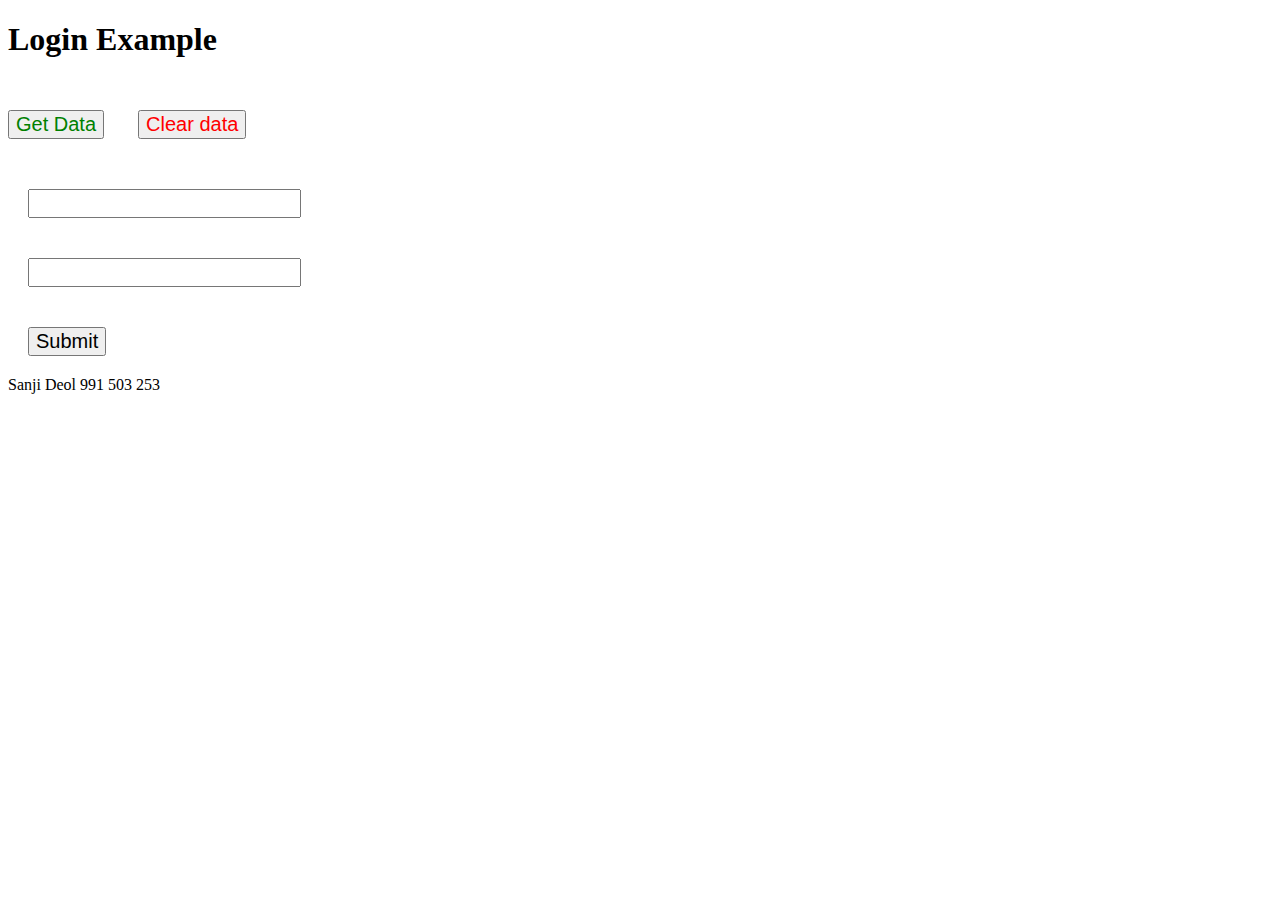
<file: login code/index.html>
<!DOCTYPE html>
<html>

   <head>
      <meta charset="utf-8">
      <title> Login Example </title>
	    <link rel='stylesheet' href='stylesheet.css'/>
        <script src="https://ajax.googleapis.com/ajax/libs/jquery/3.5.1/jquery.min.js"></script>
	    <script src='js.js'> </script>
   </head>

   <body>

     <header> <h1> Login Example </h1> </header>

        
	   <button id ='getDataButton'> Get Data </button>

       <button id ='clearDataButton'> Clear data</button>
       <br>

       <input type="text" id = "userName" name="userName">
       <br>
       <input type="password" id = "password" name="password" >
       <br>
       <input type= "submit" id="submit" name= "submit">

       <div id="feedback">

       </div>

       <footer>Sanji Deol 991 503 253</footer>
	
   
    </body>
</html>
</file>
<file: login code/stylesheet.css>
#clearDataButton{
    width: auto;
    height: auto;
    margin: 30px;
    text-align: center;
    font-size: 20px;
    color: red;
}

#getDataButton{
    font-size: 20px;
    text-align: center;
    color: green;
}

#userName{
    margin: 20px;
    font-size: 20px;
    
}

#password{
    margin: 20px;
    font-size: 20px;
}

#submit{
    margin: 20px;
    font-size: 20px;
}

#feedback{
    font-size: 30px;
}
</file>
